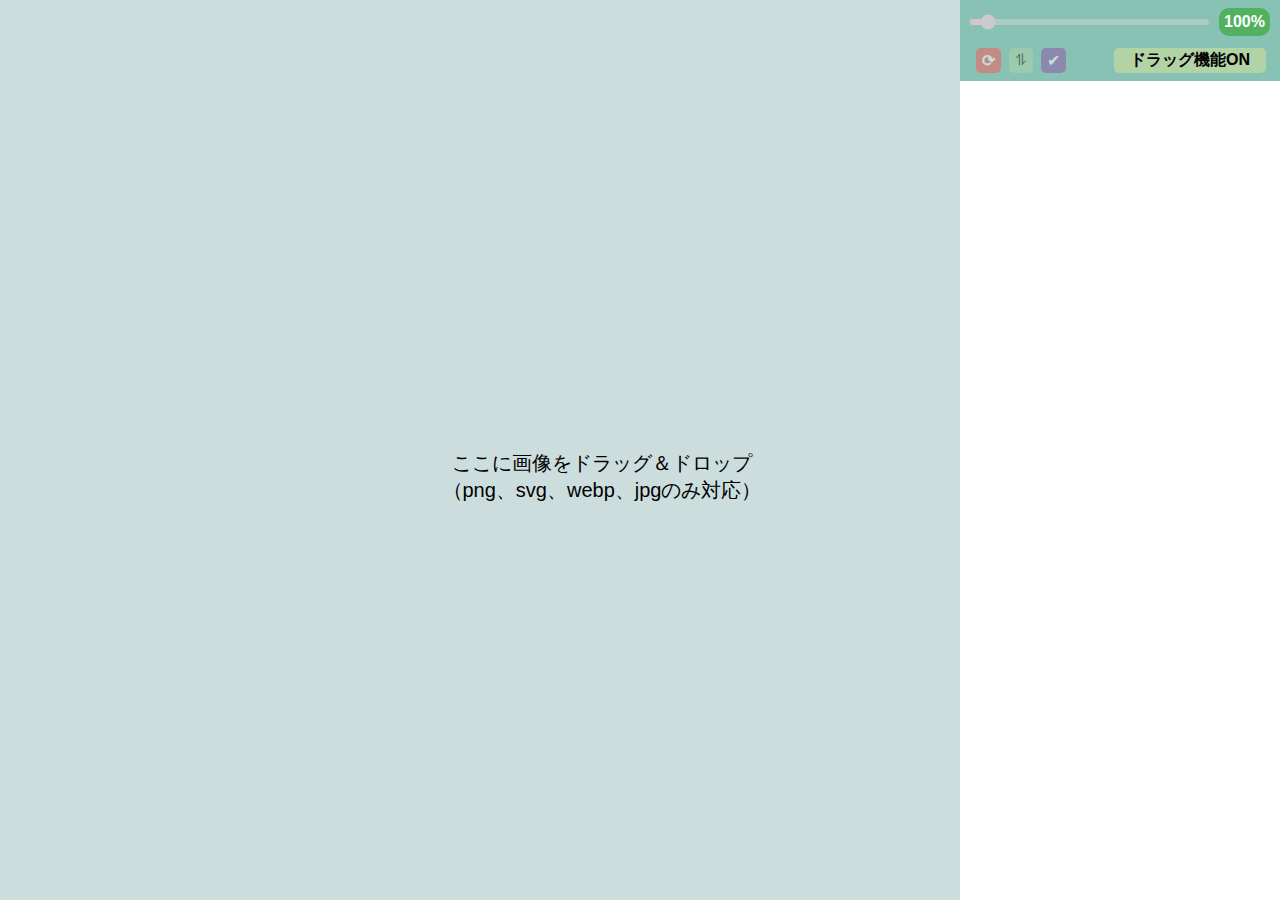
<file: 6_デジ教ブラウザ確認用HTML_いろんな画像を重ねられるやつ/index.html>
<!DOCTYPE html>
<html lang="ja">

<head>
    <meta http-equiv="Content-Type" content="text/html; charset=UTF-8">
    <meta name="viewport" content="width=device-width, initial-scale=1.0">
    <link rel="stylesheet" href="style.css">
    <link rel="icon" href="icon_02.png">
    <title>デジ教確認用ツール</title>
</head>

<body>
    <div id="drop-area">
        <p>ここに画像をドラッグ＆ドロップ（png、svg、webp、jpgのみ対応）</p>
    </div>
    <div id="drop-overlay"></div>
    <div id="image-container"></div>
    <div id="layer-menu"></div>

    <div class="ui">
        <div id="slider-container">
            <input type="range" id="zoom-slider" min="50" max="1000" value="100" step="50" />
            <span id="zoom-value">100%</span>
        </div>
        <div class="button-container">

            <p class="resettip">リセット</p>
            <button class="reset">&#x27F3;</button>

            <p class="dragtip">ドラッグ<br>機能切替</p>
            <button id="toggle-drag">&#x296E;</button>

            <p class="allSelecttip">全選択</p>
            <button id="select-all-button">&#x2714;</button>

            <p id="dragCheck" class="dragCheck">ドラッグ機能ON</p>
        </div>
    </div>
    <script src="script.js"></script>
</body>

</html>
</file>
<file: 6_デジ教ブラウザ確認用HTML_いろんな画像を重ねられるやつ/style.css>
@charset "utf-8";

* {
    margin: 0;
    box-sizing: border-box;
    /* border: 1px solid #333; */
}

body {
    display: flex;
    font-family: Arial, sans-serif;
    overflow: hidden;
}

#drop-area {
    position: relative;
    width: 75%;
    height: 100vh;
    /* overflow: auto; */
    background-color: #cdd;
    margin-right: 10px solid #333;
}

#drop-area img {
    pointer-events: none;
    user-select: none;
    max-width: none;
}

#drop-area p {
    position: relative;
    width: 17em;
    top: 50%;
    left: 45%;
    text-align: center;
    font-size: 20px;
    user-select: none;
}

#drop-overlay {
    position: absolute;
    top: 0;
    left: 0;
    width: 75%;
    height: 100%;
    background-color: #50505065;
    pointer-events: none;
    display: none;
}

.reset:disabled,
#toggle-drag:disabled,
#select-all-button:disabled,
.layer-item:disabled,
#opacity-controls button:disabled,
#opacity-slider:disabled {
    opacity: 0.5;
    cursor: not-allowed;
}

.layer-item.selected {
    background-color: #6868f8;
    color: #fff;
}

#image-container {
    position: absolute;
    top: 0;
    left: 0;
    width: 100%;
    height: 100%;
    overflow: hidden;
    pointer-events: none;
}

#layer-menu {
    width: 25%;
    height: 86vh;
    /* border-left: 2px solid #ccc; */
    overflow: auto;
    margin-top: 5.55em;
    padding: 0 .3em;
}

.layer-item {
    position: relative;
    /* top: .6em; */
    padding: .6em 0;
    border: 1px solid #ddd;
    cursor: pointer;
}

.layer-item .dragging {
    opacity: 0.5;
    position: relative;
    z-index: 1000;
}

.layer-item span {
    user-select: none;
    margin-left: 1em;
    /* color: #e0a49b; */
}

.opacity-item.dragging-opacity {
    position: absolute;
    pointer-events: none;
    opacity: 0.7;
    z-index: 999;
}

.opacity-item.alt-color {
    background-color: #333;
}

.drag-handle {
    position: absolute;
    margin: auto 0;
    right: .5em;
    top: 50%;
    transform: translateY(-50%);
    font-size: 1.2em;
    display: inline-block;
    width: 1.2em;
    text-align: center;
}

.ui {
    position: fixed;
    width: 25%;
    top: 0;
    right: 0;
    padding: .5em;
    /* display: flex; */
    background-color: #87c2b4;
    z-index: 9999;
}

#slider-container {
    position: relative;
    display: flex;
    align-items: center;
    /* left: .5em; */
    width: 100%;
}

.button-container {
    position: relative;
    display: flex;
    margin-top: .8em;
}

#zoom-slider {
    width: 80%;
}

#zoom-value {
    margin-left: .5em;
    font-size: 16px;
    font-weight: bold;
    color: #ffffff;
    background-color: rgb(81, 177, 94);
    padding: .3em;
    border-radius: 10px;
    pointer-events: none;
}

.reset {
    position: relative;
    /* width: 6em; */
    /* padding: 5px 15px; */
    color: #fff;
    border: none;
    cursor: pointer;
    font-size: 16px;
    border-radius: 5px;
    margin-left: .5em;
    font-weight: bold;
    background-color: #ff5555;
}

.reset:hover {
    background-color: #cc4444;
}

#toggle-drag {
    position: relative;
    /* padding: 5px 15px; */
    color: #000;
    border: none;
    cursor: pointer;
    font-size: 16px;
    border-radius: 5px;
    margin-left: .5em;
    background-color: #B2D3A5;
}

#select-all-button {
    position: relative;
    /* padding: 5px 15px; */
    color: #fff;
    border: none;
    cursor: pointer;
    font-size: 16px;
    border-radius: 5px;
    margin-left: .5em;
    background-color: #934fa8;
}

#select-all-button:hover {
    background-color: #712da7;
}

#opacity-controls {
    position: relative;
    display: flex;
    margin-left: .5em;
    /* text-align: center; */
}

#opacity-controls button {
    position: relative;
    /* padding: 5px 15px; */
    color: #fff;
    border: none;
    cursor: pointer;
    font-size: 16px;
    border-radius: 5px;
    background-color: #4f6ba8;
}

#opacity-slider {
    margin-left: .5em;
}

#opacity-value {
    /* position: relative; */
    width: 1em;
    justify-content: center;
    padding: 5px;
    margin: auto 0;
    color: #000;
    border: none;
    font-size: 16px;
    /* margin-left: 1em; */
    /* background-color: #9f55ff; */
}

.opacity-support {
    cursor: help;
    width: 1.2em;
    height: 1.2em;
    /* border: solid 1px #000; */
    border-radius: 50%;
    display: flex;
    justify-content: center;
    align-items: center;
    font-size: 0.7em;
    margin-left: -.5em;
    padding: .6em;
    font-weight: bold;
    color: #fff;
    background-color: #000;
    z-index: 10;
}

.opacity-support:hover {
    background-color: #999;
}

.uiOnOff {
    position: absolute;
    right: 30em;
    top: 1em;
}

.uiOnOff-button {
    scale: 1.5;
}

.dragCheck {
    display: flex;
    width: 50%;
    margin-left: 3em;
    justify-content: center;
    padding: .1em;
    background-color: #B2D3A5;
    border-radius: 5px;
    font-weight: bold;
    user-select: none;
}

.resettip {
    display: none;
    position: absolute;
    top: -6.5em;
    z-index: 10;
    background: #545454;
    padding: 1em;
    font-size: 0.1em;
    line-height: 1;
    animation: fadeIn 0.6s;
    color: #fff;
    border-radius: 3px;
    pointer-events: none;
    border: none;
}

.dragtip {
    display: none;
    position: absolute;
    top: -10.5em;
    left: 20.5em;
    z-index: 10;
    background: #545454;
    padding: 1em;
    font-size: 0.1em;
    line-height: 1;
    animation: fadeIn 0.6s;
    color: #fff;
    border-radius: 3px;
    pointer-events: none;
    border: none;
}

.allSelecttip {
    display: none;
    position: absolute;
    top: -6.5em;
    left: 43.5em;
    z-index: 10;
    background: #545454;
    padding: 1em;
    font-size: 0.1em;
    line-height: 1;
    animation: fadeIn 0.6s;
    color: #fff;
    border-radius: 3px;
    pointer-events: none;
    border: none;
}

.opacitytip {
    display: none;
    position: absolute;
    top: -6.5em;
    left: 59.5em;
    z-index: 10;
    background: #545454;
    padding: 1em;
    font-size: 0.1em;
    line-height: 1;
    animation: fadeIn 0.6s;
    color: #fff;
    border-radius: 3px;
    pointer-events: none;
    border: none;
}

/* .toolTip:before {
    content: "";
    position: absolute;
    top: 100%;
    left: 50%;
    margin-left: -8px;
    border: 8px solid transparent;
    border-top: 8px solid #545454;
} */

@keyframes fadeIn {
    from {
        opacity: 0;
    }

    to {
        opacity: 1;
    }
}
</file>
